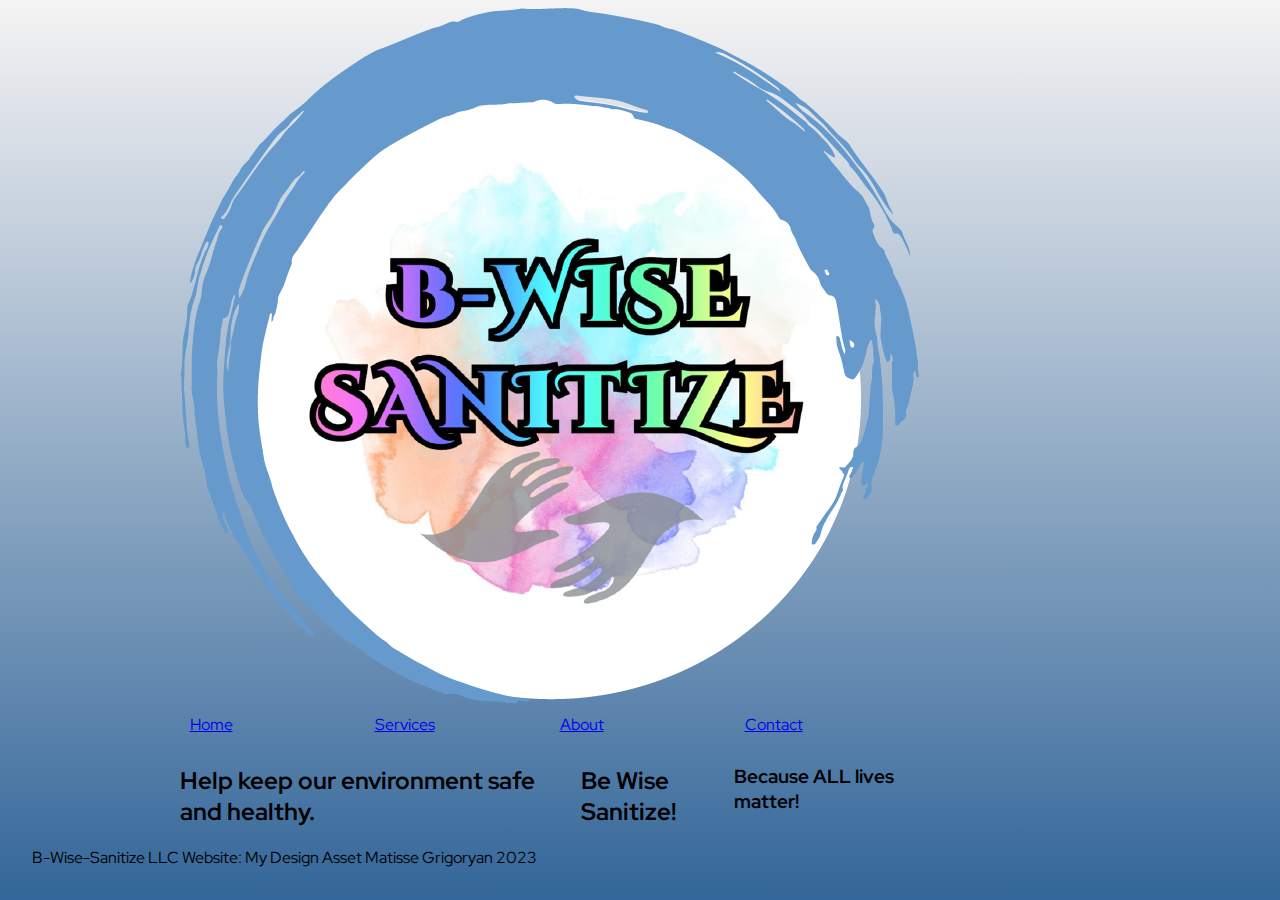
<file: index.html>
<!DOCTYPE html>
<html lang="en">
    <head>
        <meta charset="UTF-8">
        <meta http-equiv="X-UA-Compatible" content="IE=edge">
        <meta name="viewport" content="width=device-width, initial-scale=1.0">
        <title>B-Wise Sanitize LLC</title>
        <link rel="stylesheet" href="styles/main.css"/>
        <link rel="preconnect" href="https://fonts.googleapis.com">
        <link rel="preconnect" href="https://fonts.gstatic.com" crossorigin>
        <link href="https://fonts.googleapis.com/css2?family=Red+Hat+Display:wght@300&display=swap" rel="stylesheet">
    </head>

<body>
    <div id="top">
        <img class="topflex" id="logo"src="images/bwisecirclelogo2.png" alt="B-Wise-Sanitize">
    </div>
    
    <div class="topnav">
        <a class="nav" class="active" href="index.html">Home</a>
        <a class="nav" class="active" href="services.html">Services</a>
        <a class="nav" class="active" href="about.html">About</a>
        <a class="nav" class="active" href="contact.html">Contact</a>
        
    </div>

    <div>
        <h2 class="topflex" class="header">Help keep our environment safe and healthy.</h2>
        <h2 class="topflex">Be Wise Sanitize!</h2>
        <h3 class="topflex" id="slogan">Because ALL lives matter!</h3>
    </div>

    
    <footer>B-Wise-Sanitize LLC Website: My Design Asset Matisse Grigoryan 2023</footer>
</body>
</html>
</file>
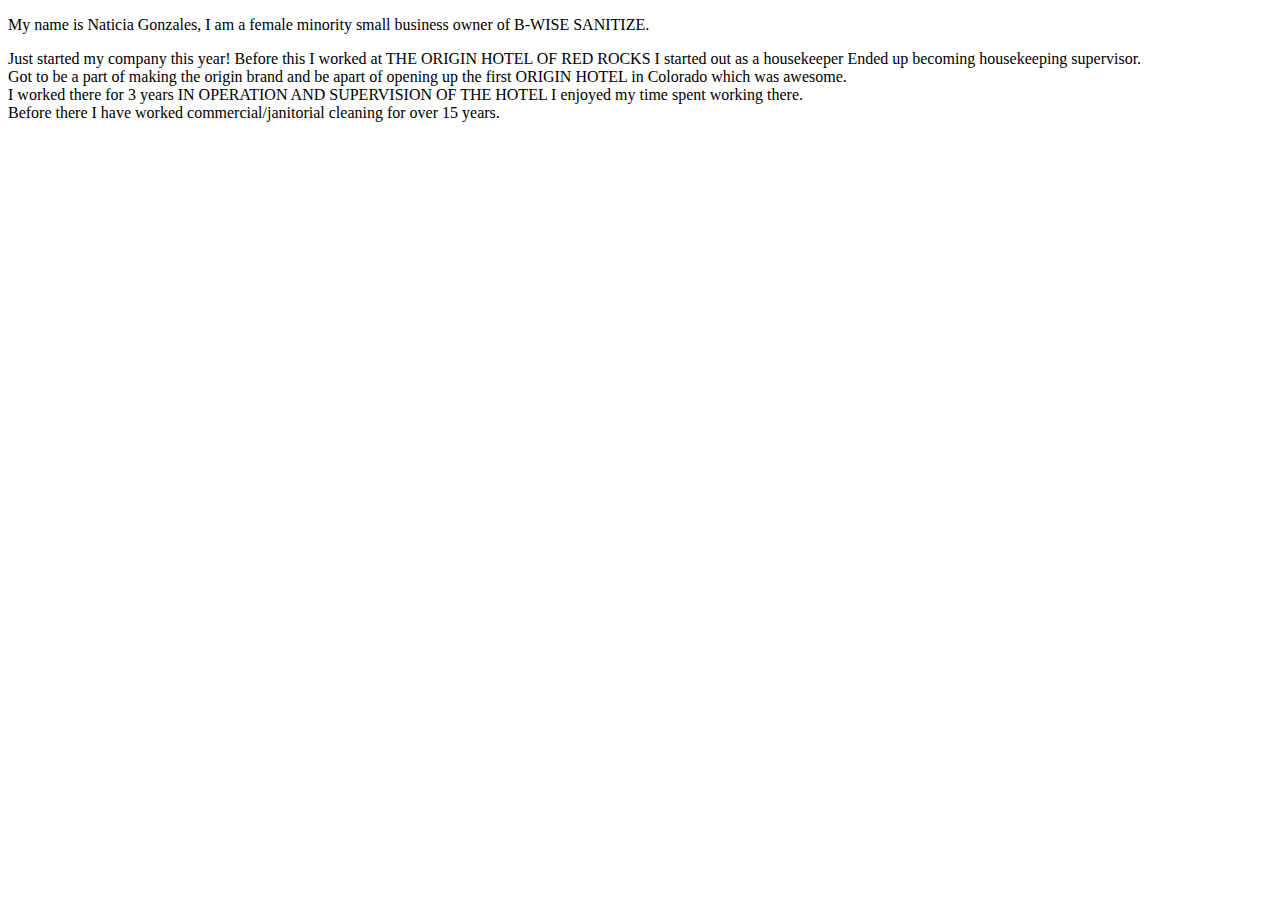
<file: about.html>
<!DOCTYPE html>
<html lang="en">
<head>
    <meta charset="UTF-8">
    <meta http-equiv="X-UA-Compatible" content="IE=edge">
    <meta name="viewport" content="width=device-width, initial-scale=1.0">
    <title>Document</title>
</head>
<body>
    <section>
        <!-- <p> My name is Naticia Gonzales, a Colorado native. I am a female minority small business owner of B-WISE SANITIZE.</p>
             This is my first year in business!</div>
             I have been in the commercial/janitorial cleaning industry for over 18 years.</br>
             My recent experience was working for THE ORIGIN HOTEL OF RED ROCKS, I was hired as a housekeeper and was promoted to housekeeping supervisor. </br>
             I worked there for 3 years IN OPERATION AND SUPERVISION OF THE HOTEL. I enjoyed my time spent working there. </br>
             During my time there, I was part of opening up the first ORIGIN HOTEL in Colorado. I promoted and grew the brand. Which was an awesome experience! </br>
             </p>-->
 
         <p>My name is Naticia Gonzales, I am a female minority small business owner of B-WISE SANITIZE.</p>
             Just started my company this year! Before this I worked at THE ORIGIN HOTEL OF RED ROCKS 
             I started out as a housekeeper Ended up becoming housekeeping supervisor.</br> 
             Got to be a part of making the origin brand and be apart of opening up the first ORIGIN HOTEL in Colorado which was awesome.</br> 
             I worked there for 3 years IN OPERATION AND SUPERVISION OF THE HOTEL I enjoyed my time spent working there.</br> 
             Before there I have worked commercial/janitorial cleaning for over 15 years.</br></p>
     </section>
</body>
</html>
</file>
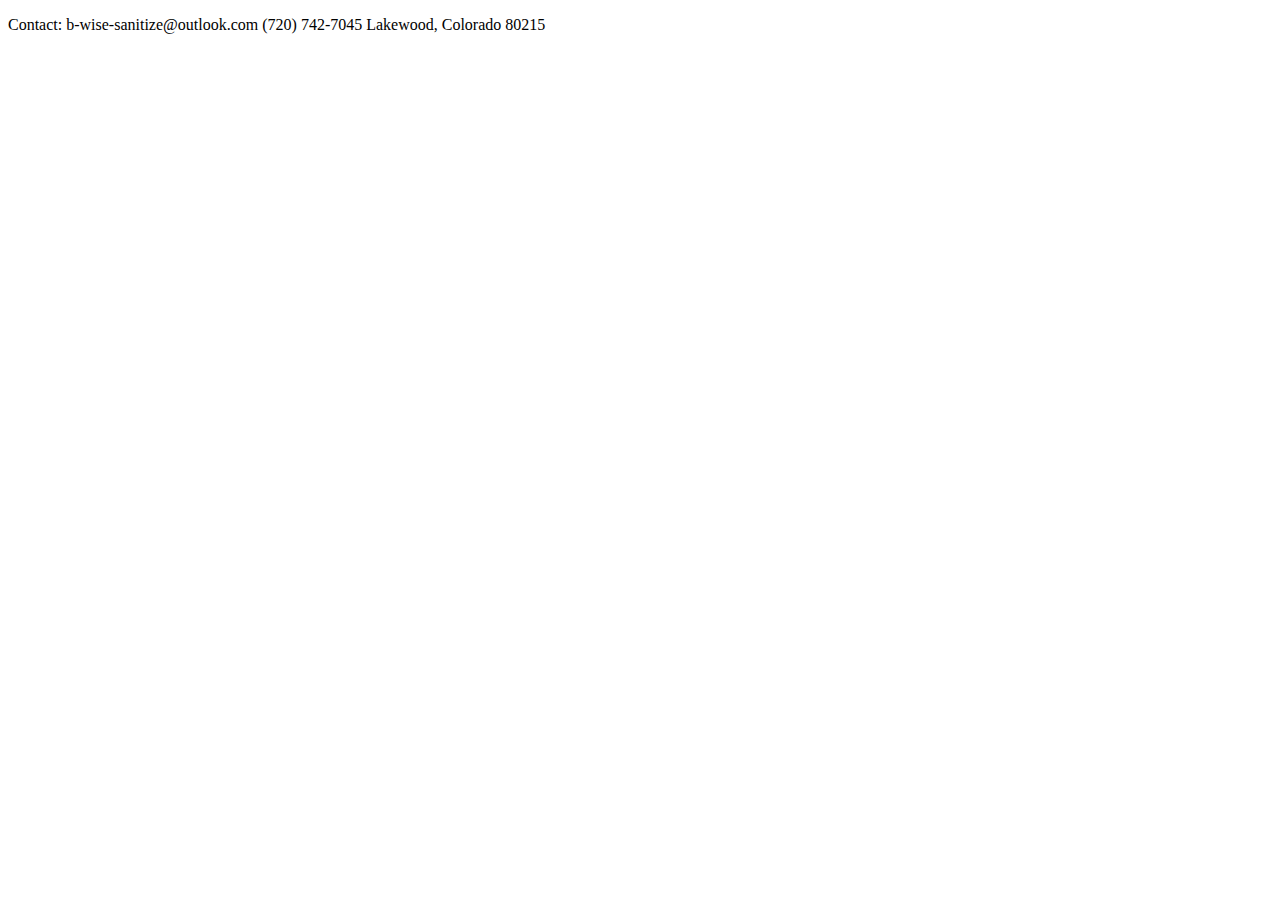
<file: contact.html>
<!DOCTYPE html>
<html lang="en">
<head>
    <meta charset="UTF-8">
    <meta http-equiv="X-UA-Compatible" content="IE=edge">
    <meta name="viewport" content="width=device-width, initial-scale=1.0">
    <title>Document</title>
</head>
<body>
    <div id="contact">        
        <p>Contact: b-wise-sanitize@outlook.com (720) 742-7045 Lakewood, Colorado 80215</p>
    </div>
</body>
</html>
</file>
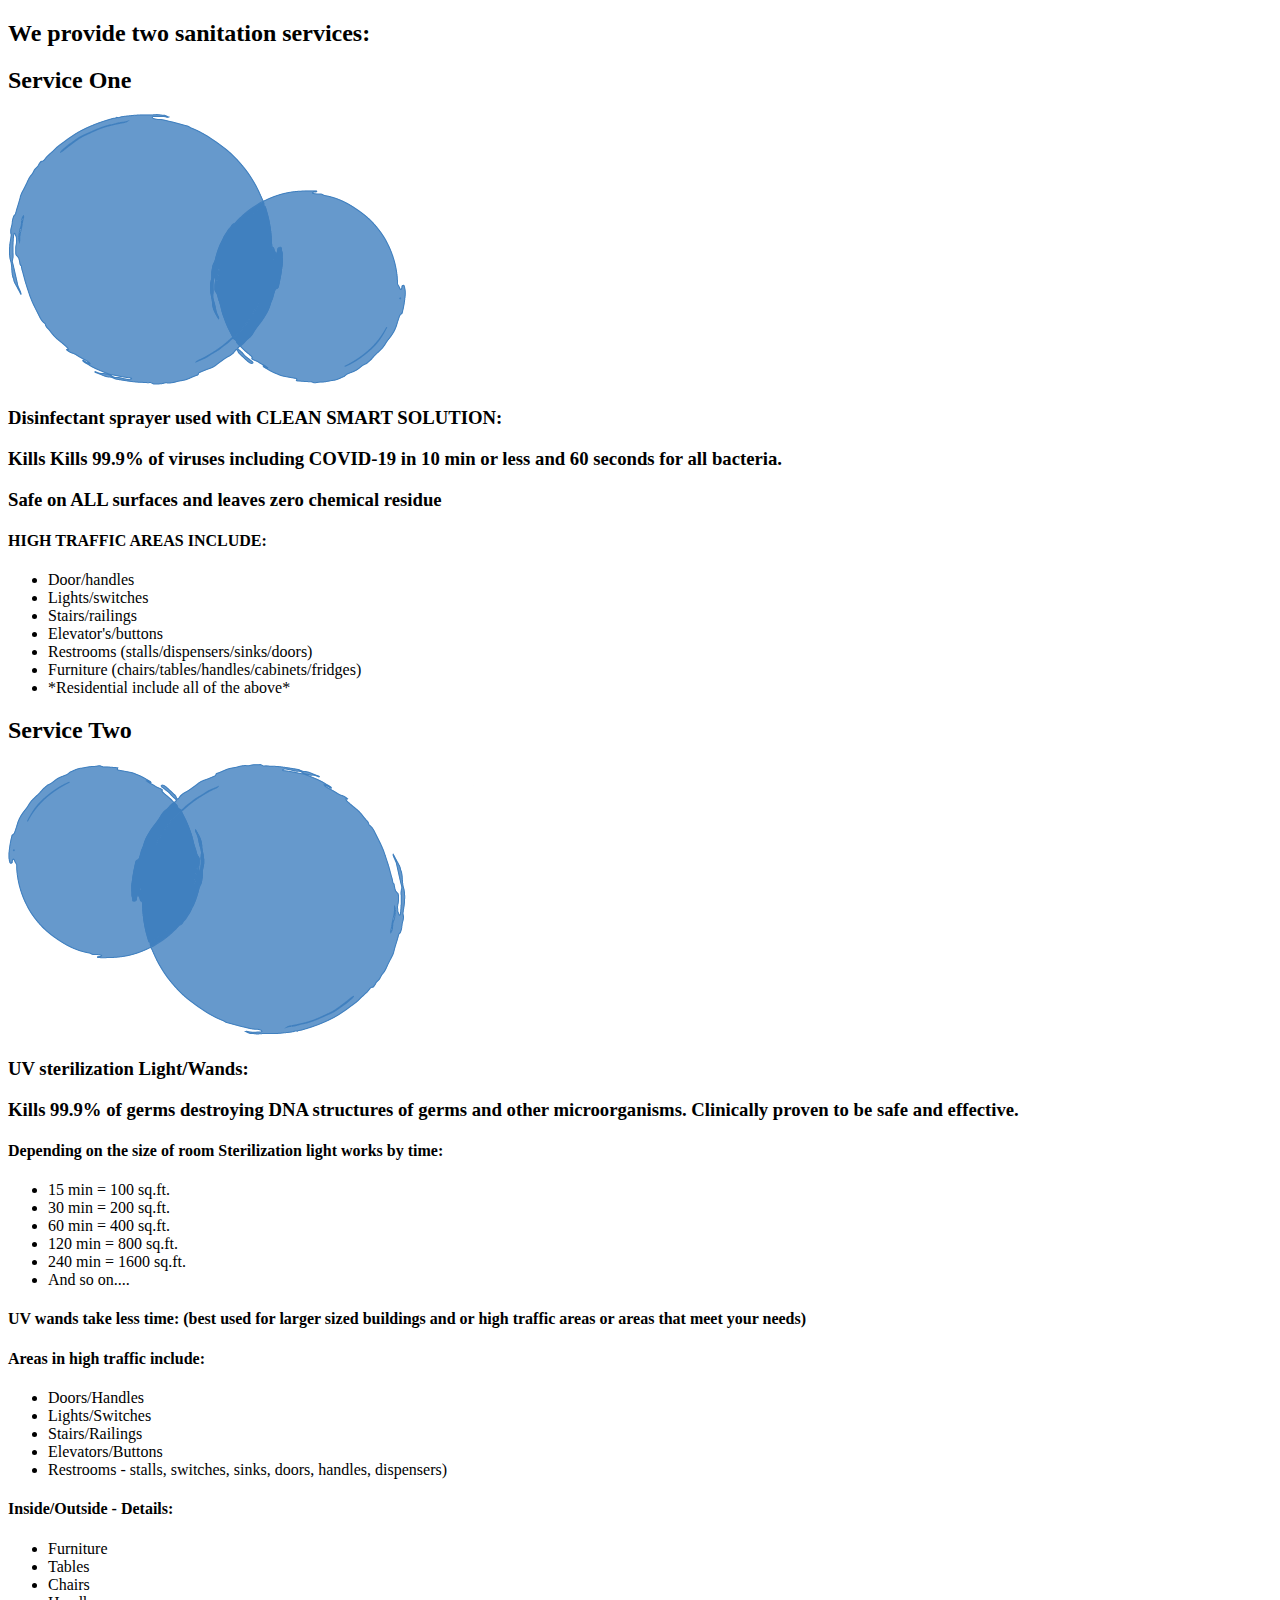
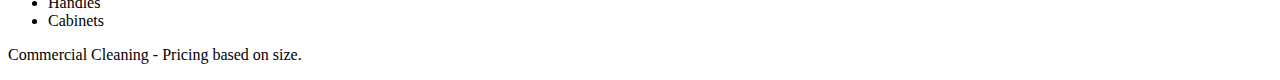
<file: services.html>
<!DOCTYPE html>
<html lang="en">
<head>
    <meta charset="UTF-8">
    <meta http-equiv="X-UA-Compatible" content="IE=edge">
    <meta name="viewport" content="width=device-width, initial-scale=1.0">
    <title>Document</title>
</head>
<body>

    <div id="twoservices">
        <h2>We provide two sanitation services:</h2>   
    </div>

    <div id="serviceonelist">
        <h2>Service One</h2>

        <img id="twocircles" src="images/leftbwisedoublecircles.png" alt="Blue overlapping circles">

        <h3>Disinfectant sprayer used with CLEAN SMART SOLUTION:</h3>
        <h3>Kills Kills 99.9% of viruses including
            COVID-19 in 10 min or less and 60 seconds for all bacteria.</h3>
        <h3>Safe on ALL surfaces and leaves zero chemical residue</h3>

       <h4>HIGH TRAFFIC AREAS INCLUDE:</h4>
            <ul>
                <li>Door/handles</li>
                <li>Lights/switches</li>
                <li>Stairs/railings</li>
                <li>Elevator's/buttons</li>
                <li>Restrooms (stalls/dispensers/sinks/doors)</li>
                <li>Furniture (chairs/tables/handles/cabinets/fridges)</li>
                <li>*Residential include all of the above*</li>
            </ul>
    </div>

    <div>
        
    </div>

    <div id="servicetwolist">
        <h2>Service Two</h2>

        <img id="righttwocircles" src="images/rightbwisecirclelogo.png" alt="Blue overlapping circles">
        
        <h3>UV sterilization Light/Wands:</h3>
        <h3>Kills 99.9% of germs destroying DNA structures of germs and other microorganisms. 
            Clinically proven to be safe and effective.</h3>
    
        <h4>Depending on the size of room Sterilization light works by time:</h4>
            <ul>    
                <li>15 min = 100 sq.ft.</li>
                <li>30 min = 200 sq.ft.</li>
                <li>60 min = 400 sq.ft.</li>
                <li>120 min = 800 sq.ft.</li>
                <li>240 min = 1600 sq.ft.</li>
                <li>And so on....</li>
            </ul>
        
        
        <h4>UV wands take less time: (best used for larger sized buildings 
            and or high traffic areas or areas that meet your needs)</h4>

        <h4>Areas in high traffic include:</h4>
            <ul>   
                <li>Doors/Handles</li>
                <li>Lights/Switches</li>
                <li>Stairs/Railings</li>
                <li>Elevators/Buttons</li>
                <li>Restrooms - stalls, switches, sinks, doors, handles, dispensers)</li>
            </ul>

        <h4>Inside/Outside - Details:</h4>
            <ul>
                <li>Furniture</li>
                <li>Tables</li>
                <li>Chairs</li>
                <li>Handles</li>
                <li>Cabinets</li>
            </ul>
    </div>

    <div id="addlcomment">
        <p>Commercial Cleaning - Pricing based on size.</p>
        
    </div>

</body>
</html>
</file>
<file: styles/main.css>
body {
    font-family: 'Red Hat Display', sans-serif;
    font-size: 100%;
    margin-left: 2em;
    margin-right: 2em;
    padding-bottom: 1em;
    margin-bottom: 1em;
    width: 1035px;
    /* original background color to match flyer - and used to make the gradient background-color: #336699;*/
    background: rgb(51,102,153);
    background: linear-gradient(0deg, rgba(51,102,153,1) 0%, rgba(245,244,244,1) 100%);
}

li {
    list-style-type: none;
}

/*img {
    max-width: 25%;
    height: auto;
    float: left;
    margin-right: 20px;
    margin-bottom: 10px;
    padding: 20px;
}*/

div, section, #topnav {
    max-width: 740px;
    margin: 0 auto;
    display: flex;
}

.nav {
    margin: 10px;
    flex-grow: 1;
    flex-shrink: 1;
    flex-basis: 0;
}
</file>
